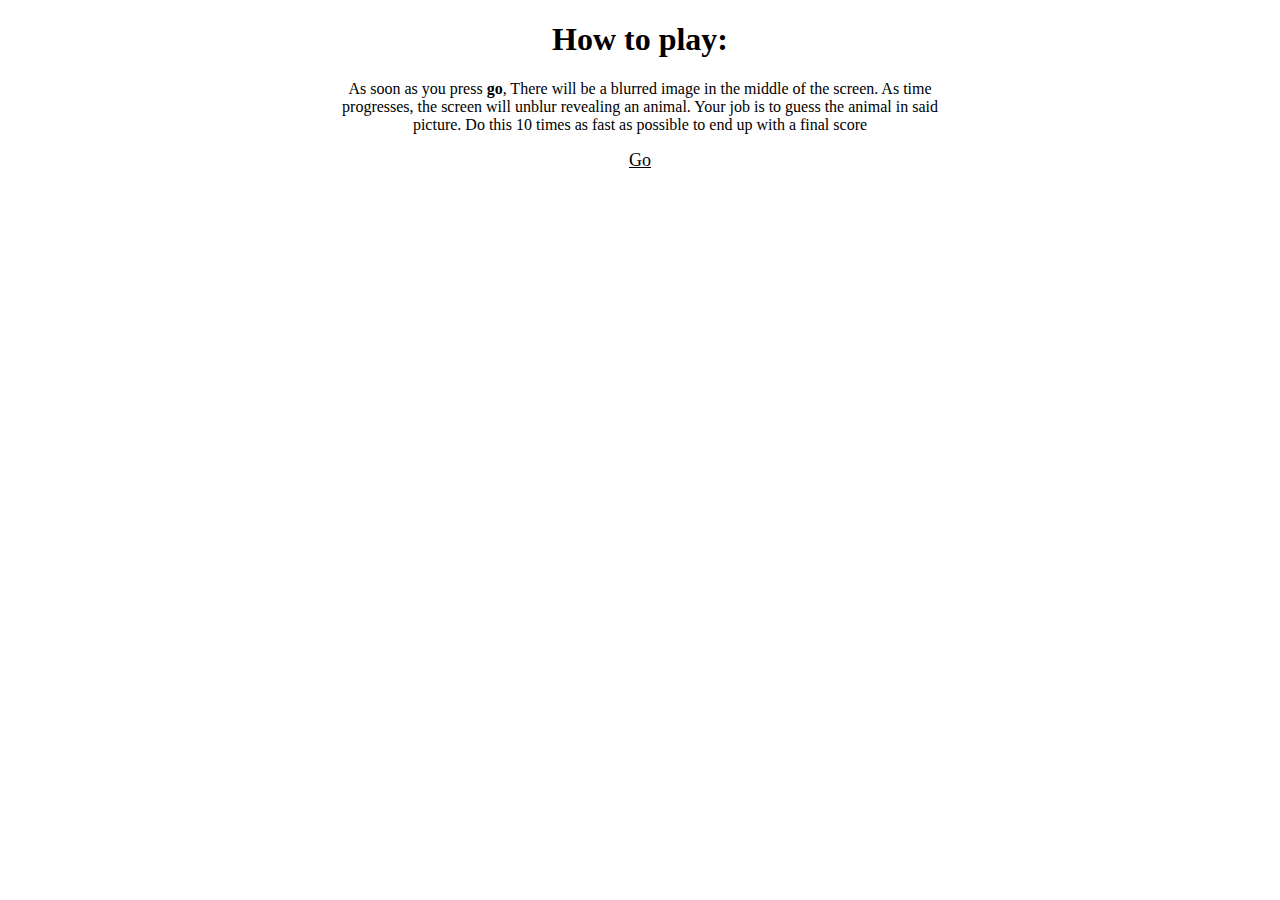
<file: AnimalGuesser/index.html>
<!DOCTYPE html>

<html lang="en" xmlns="http://www.w3.org/1999/xhtml">
<head>
    <meta charset="utf-8" />
    <title>Joyful Game Example</title>
    <script src="script.js"></script>
    <link rel="stylesheet" type="text/css" href="style.css" />
</head>
<body onload="CorrectGuess()">
    <h1>How to play:</h1>
    <p>As soon as you press <strong>go</strong>, There will be a blurred image in the middle of the screen. As time progresses, the screen will unblur revealing an animal. Your job is to guess the animal in said picture. Do this 10 times as fast as possible to end up with a final score</p>
    <a href="game.html">Go</a>
</body>
</html>
</file>
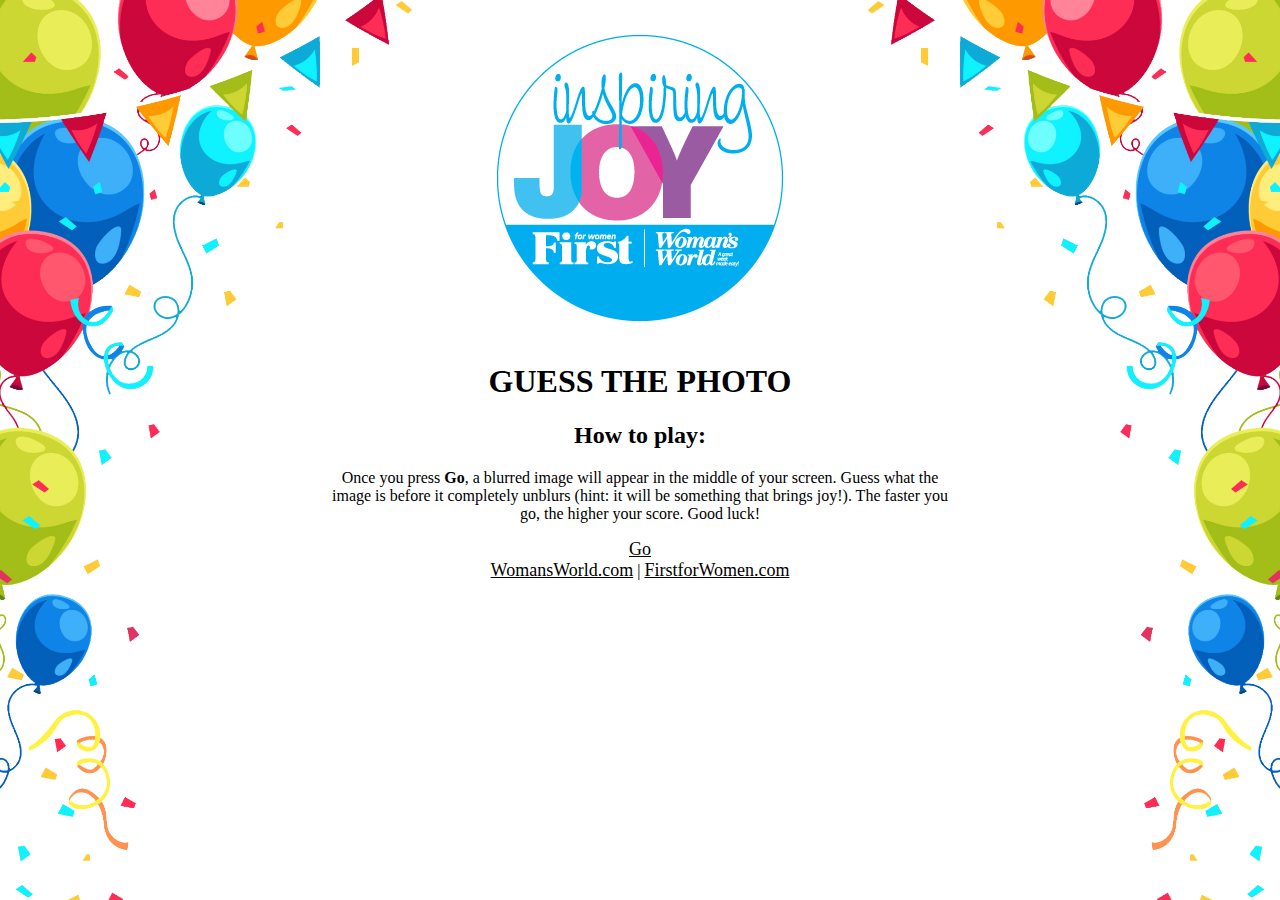
<file: ImageGuesser/index.html>
﻿<!DOCTYPE html>

<html width="1920px" height="1080px" lang="en" xmlns="http://www.w3.org/1999/xhtml">
<head>
    <meta charset="utf-8" />
    <title>Guess the photo</title>
    <script src="script.js"></script>
    <link rel="stylesheet" type="text/css" href="style.css" />
    <link rel="shortcut icon" type="image/png" href="joy.png" />
</head>
<body>
    <!--Take background off css and on to Html-->
    <div id="container">
        <img src="joy.png" id="joy" />
        <center>
            <h1>GUESS THE PHOTO</h1>
            <h2>How to play:</h2>
            <p id="go">Once you press <strong>Go</strong>, a blurred image will appear in the middle of your screen. Guess what the image is before it completely unblurs (hint: it will be something that brings joy!). The faster you go, the higher your score. Good luck!</p>
            <a href="game.html">Go</a>
        </center>
    </div>
    <div id="links">
        <a href="https://www.womansworld.com/">WomansWorld.com</a>
        |
        <a href="https://www.firstforwomen.com/">FirstforWomen.com</a>
    </div>
</body>
</html>
</file>
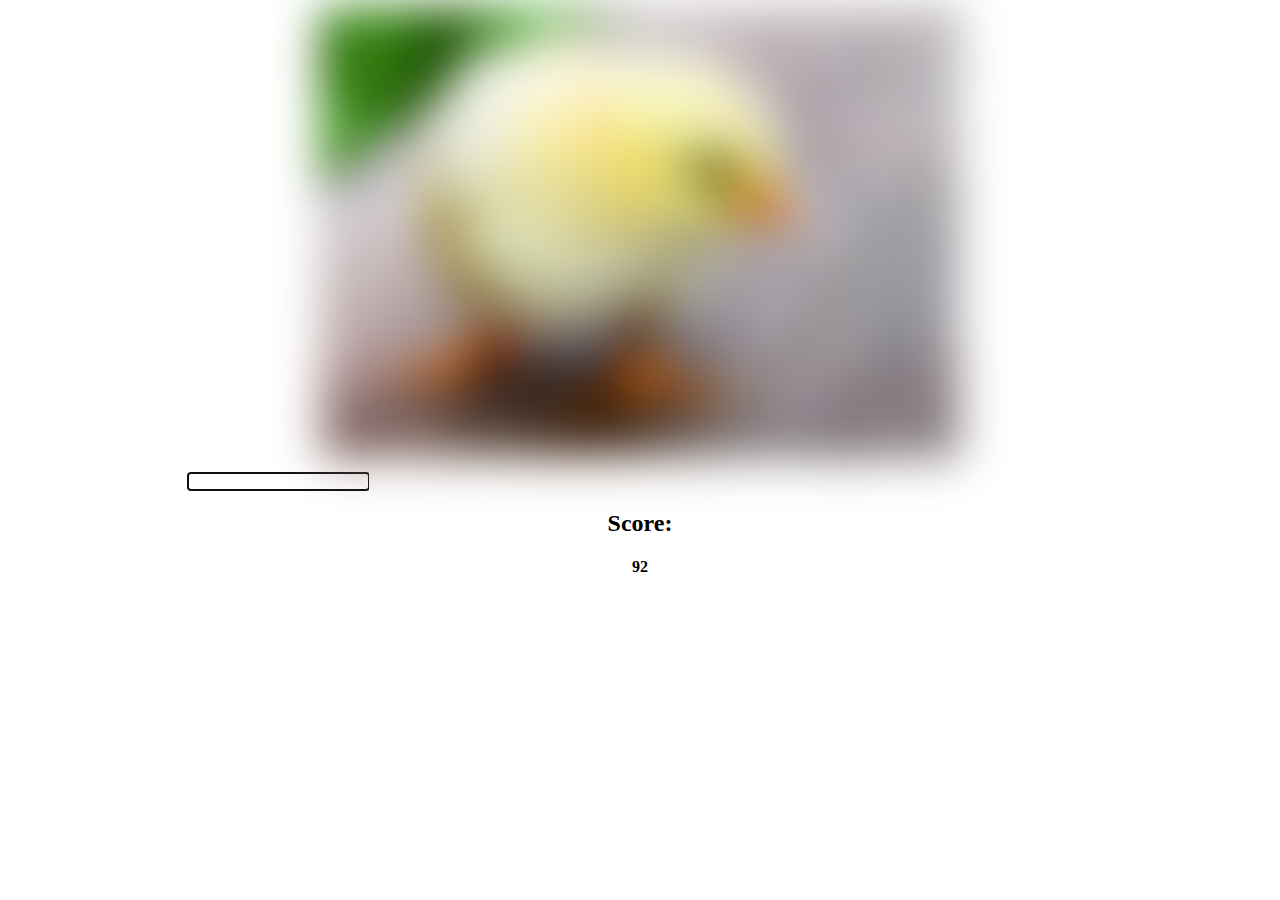
<file: AnimalGuesser/game.html>
﻿<!DOCTYPE html>

<html lang="en" xmlns="http://www.w3.org/1999/xhtml">
<head>
    <meta charset="utf-8" />
    <title>Joyful Game Example</title>
    <script src="script.js"></script>
    <link rel="stylesheet" type="text/css" href="style.css" />
</head>
<body onload="CorrectGuess()">
    <img id="hidden-img" src="" width="800" height="600" />
    <br />
    <div id="inputs"></div>
    <h2 id="score-type">Score:</h2>
    <h4 id = "score"></h4>
</body>
</html>
</file>
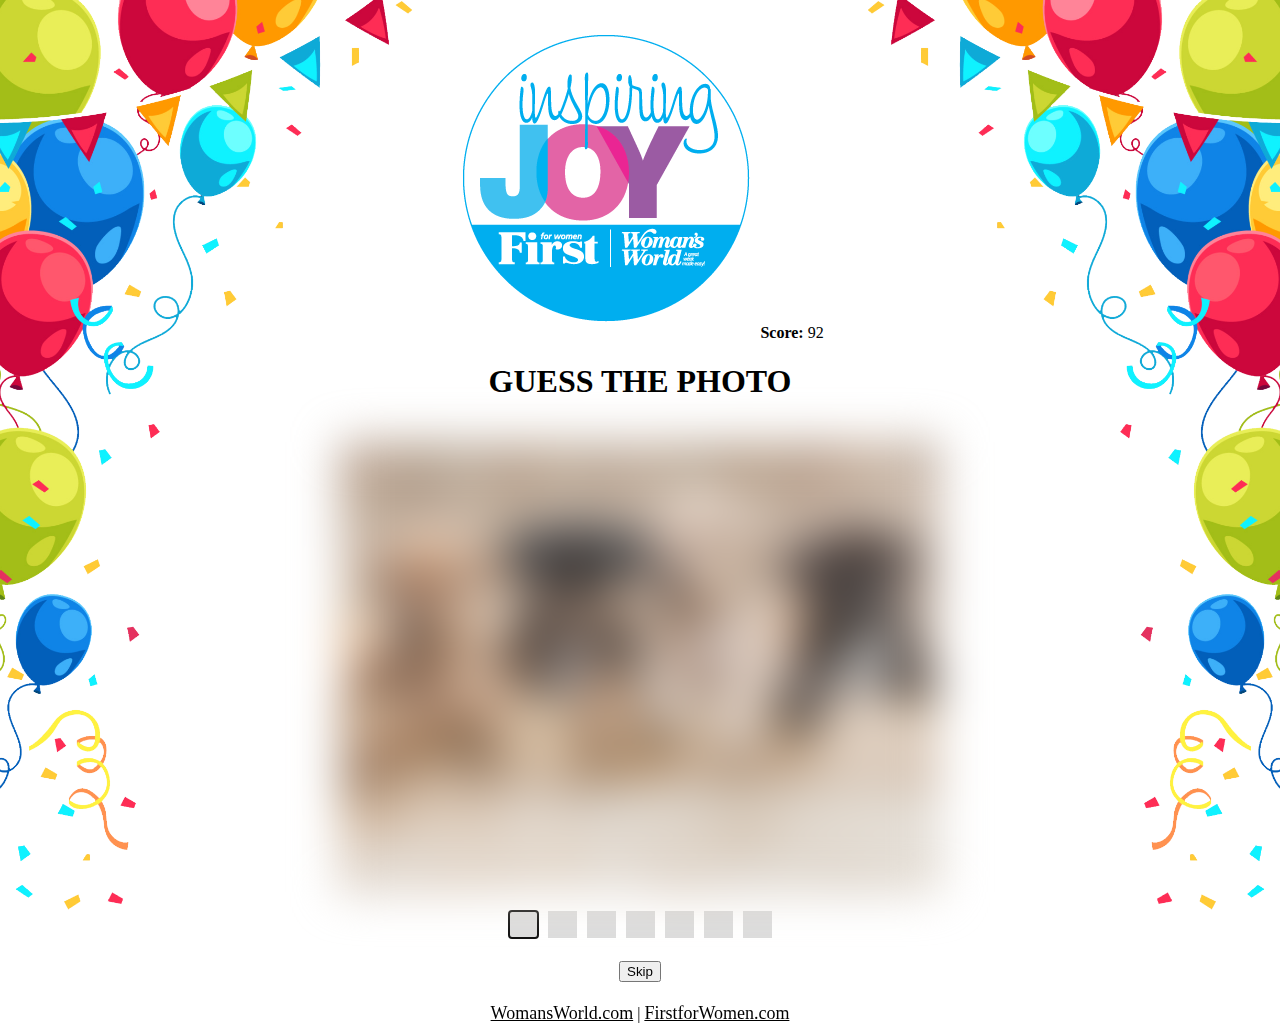
<file: ImageGuesser/game.html>
﻿<!DOCTYPE html>

<html lang="en" xmlns="http://www.w3.org/1999/xhtml">
<head>
    <meta charset="utf-8" />
    <title>Guess the photo</title>
    <script src="script.js"></script>
    <link rel="stylesheet" type="text/css" href="style.css" />
    <link rel="shortcut icon" type="image/png" href="joy.png" />
</head>
<body onload="CorrectGuess(false)">
    <div id="container">
        <img src="joy.png" id="joy" />
        <span id="score-type"></span>
        <center>
            <h1>GUESS THE PHOTO</h1>
            <img id="hidden-img" src="" width="600" height="450" />
            <br />
            <div id="inputs"></div>
            <br />
            <button id="skip" onclick="CorrectGuess(true)">Skip</button>
            <br />
            <button id="retry" onclick="javascript:location.reload()">Retry</button>
        </center>
    </div>
    <div id="links">
        <a target="_blank" href="https://www.womansworld.com/">WomansWorld.com</a>
        |
        <a target="_blank" href="https://www.firstforwomen.com/">FirstforWomen.com</a>
    </div>
</body>
</html>
</file>
<file: AnimalGuesser/style.css>
body{
    text-align:center;
}
img{
    margin-left:auto;
    margin-right:auto;
    margin-bottom:10px;
}
input {
    border: hidden;
    text-align: center;
}
p {
    margin-left: 25%;
    margin-right: 25%;
}
a{
    color:black;
    font-size:large;
}
</file>
<file: ImageGuesser/style.css>
body {
    background-image: url(img/left.png), url(img/right.png);
    background-position: left top, right top;
    background-repeat: no-repeat;
    background-size: 429px;
    text-align: center;
}
img{
    margin-top:20px;
    margin-left:auto;
    margin-right:auto;
    margin-bottom:10px;
}
input {
    border: hidden;
    text-align: center;
    background-color:#ddd;
    width:25px;
    height:25px;
    margin:5px;
}
p {
    margin-left: 25%;
    margin-right: 25%;
    background-color:#ffffff;
}
a{
    color:black;
    font-size:large;
}
#header {
    background-color: #ffffff;
    font-weight:700;
    font-size:32px;
}
</file>
